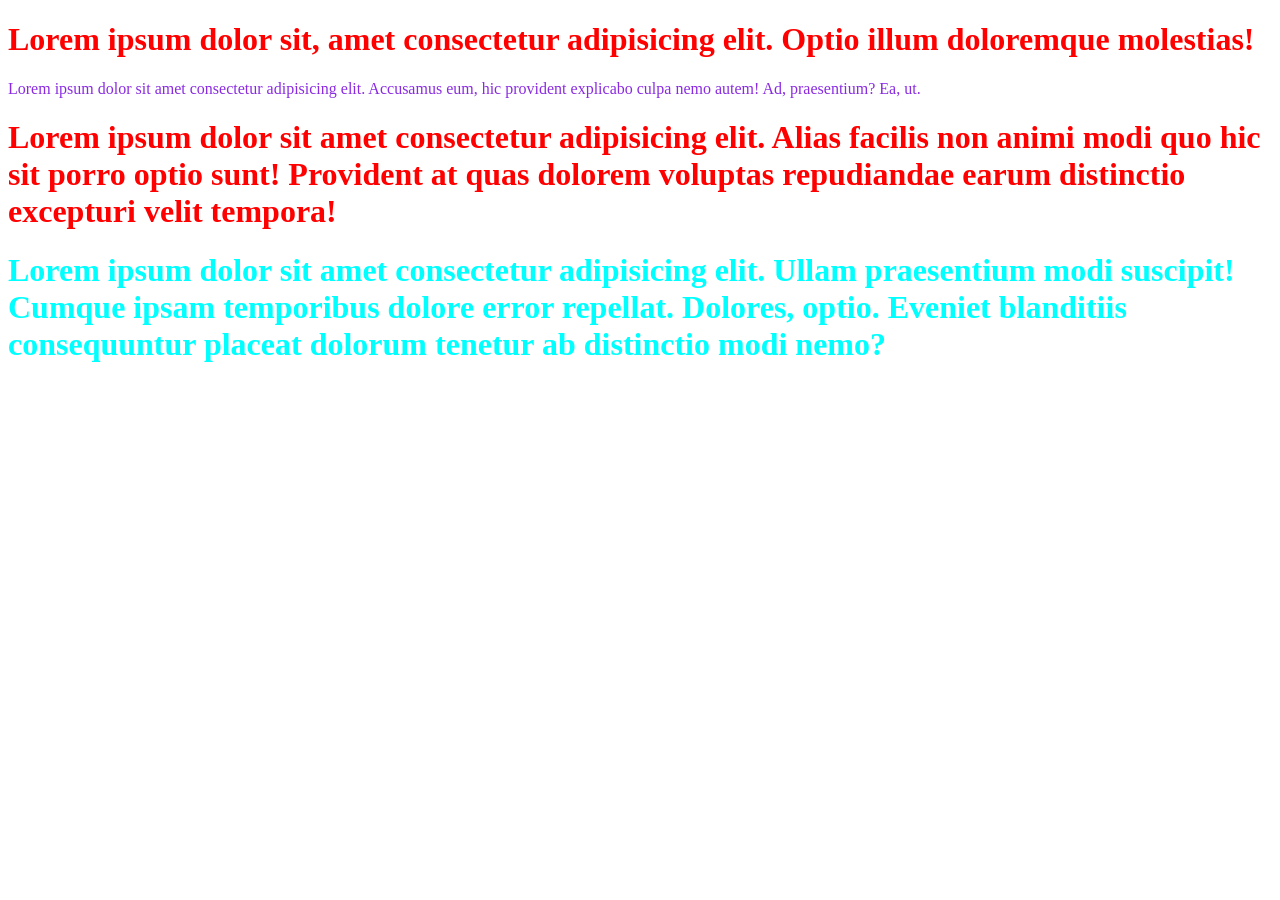
<file: html/color.html>
<!DOCTYPE html>
<html lang="en">
  <head>
    <meta charset="UTF-8" />
    <meta name="viewport" content="width=device-width, initial-scale=1.0" />
    <title>Document</title>
    <style>
      h1 {
        color: red;
      }
      p {
        color: blueviolet;
      }
    </style>
  </head>
  <body>
    <h1>
      Lorem ipsum dolor sit, amet consectetur adipisicing elit. Optio illum
      doloremque molestias!
    </h1>

    <p>
      Lorem ipsum dolor sit amet consectetur adipisicing elit. Accusamus eum,
      hic provident explicabo culpa nemo autem! Ad, praesentium? Ea, ut.
    </p>

    <h1>
      Lorem ipsum dolor sit amet consectetur adipisicing elit. Alias facilis non
      animi modi quo hic sit porro optio sunt! Provident at quas dolorem
      voluptas repudiandae earum distinctio excepturi velit tempora!
    </h1>

    <h1 style="color: aqua;">
      Lorem ipsum dolor sit amet consectetur adipisicing elit. Ullam praesentium
      modi suscipit! Cumque ipsam temporibus dolore error repellat. Dolores,
      optio. Eveniet blanditiis consequuntur placeat dolorum tenetur ab
      distinctio modi nemo?
    </h1>
  </body>
</html>
</file>
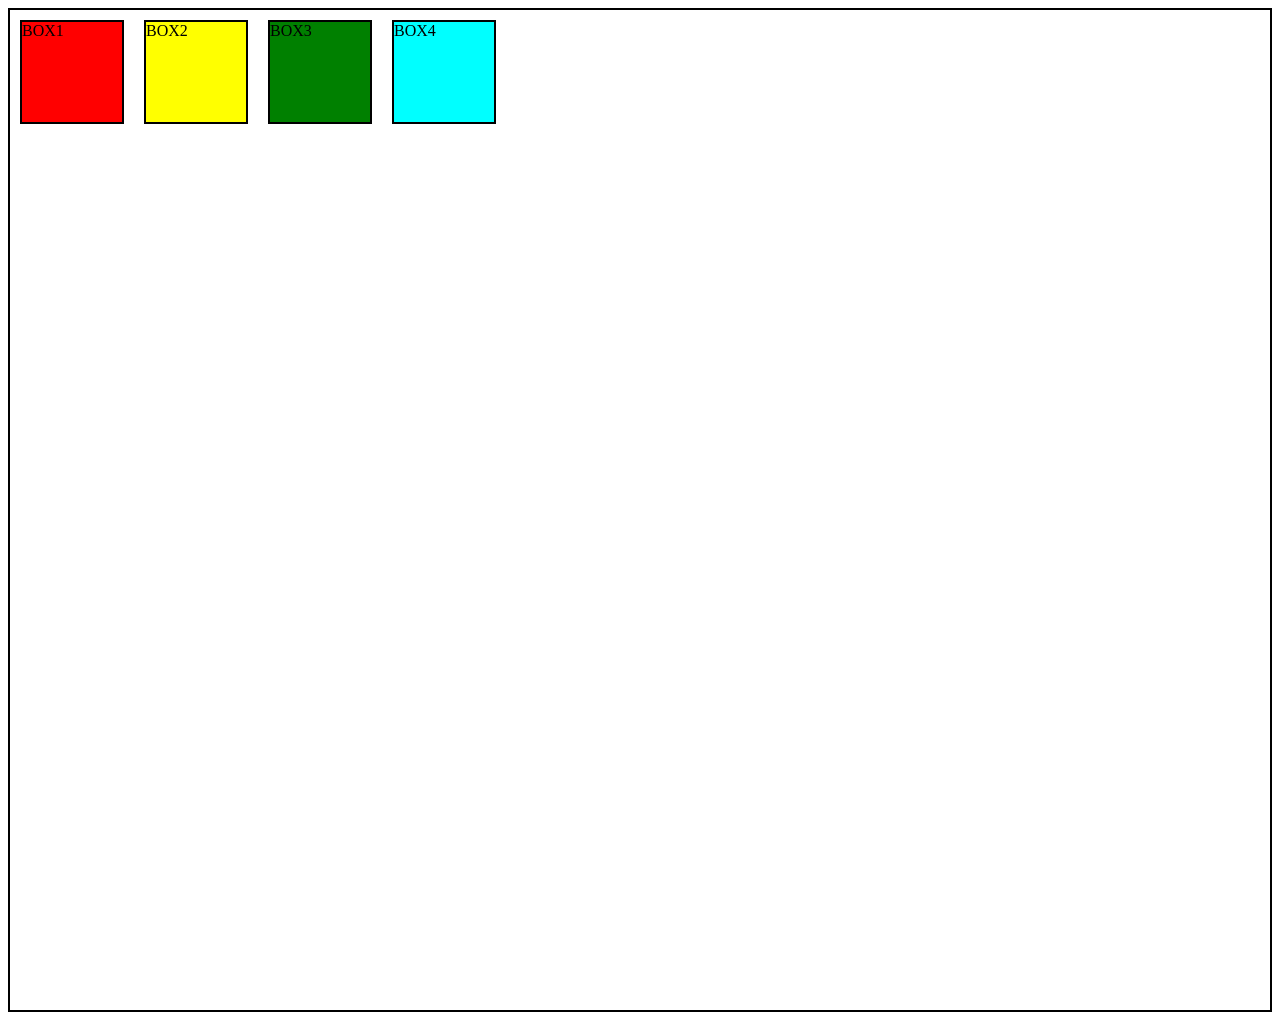
<file: html/flexboxdemo.html>
<!DOCTYPE html>
<html lang="en">
  <head>
    <meta charset="UTF-8" />
    <meta name="viewport" content="width=device-width, initial-scale=1.0" />
    <title>Document</title>
    <link rel="stylesheet" href="/css/flexboxdemo.css">
  </head>
  <body>
    <div class="flex">
      <div class="box" id="box1">BOX1</div>
      <div class="box" id="box2">BOX2</div>
      <div class="box" id="box3">BOX3</div>
      <div class="box" id="box4">BOX4</div>
    </div>
  </body>
</html>
</file>
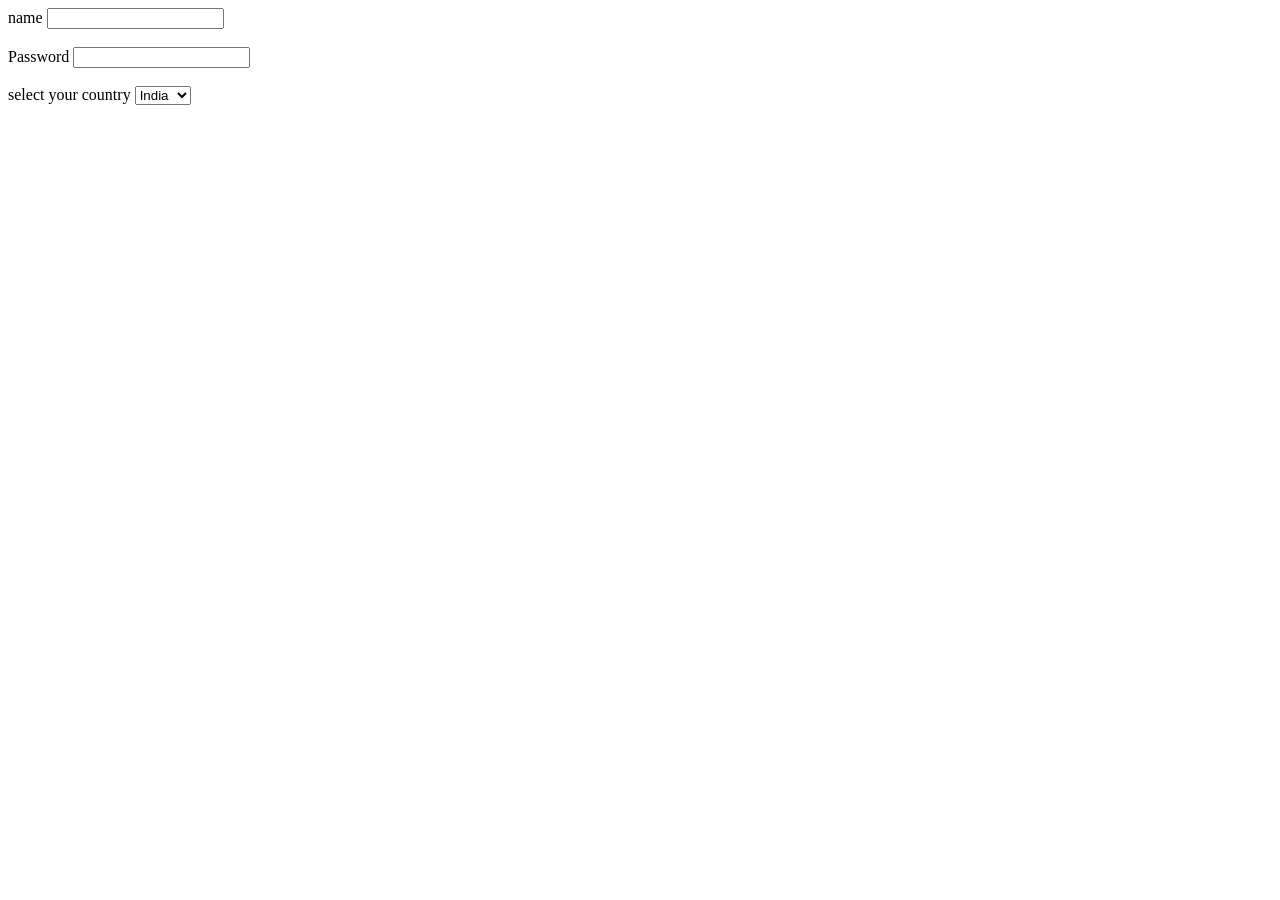
<file: html/FormDemo.html>
<!DOCTYPE html>
<html lang="en">
  <head>
    <meta charset="UTF-8" />
    <meta name="viewport" content="width=device-width, initial-scale=1.0" />
    <title>Form</title>
  </head>
  <body>
    <form action="apply-all">
      <label for="name">name</label>
      <input type="text" id="name" name="username" /><br /><br />

      <label for="password">Password</label>
      <input type="password" name="password" id="password" /> <br /><br />
      <label for="country">select your country</label>
      <select name="country" id="country">
        <option value="India">India</option>
        <option value="US">US</option>
        <option value="UK">UK</option>
        <option value="Other">Other</option>
      </select>
    </form>
  </body>
</html>
</file>
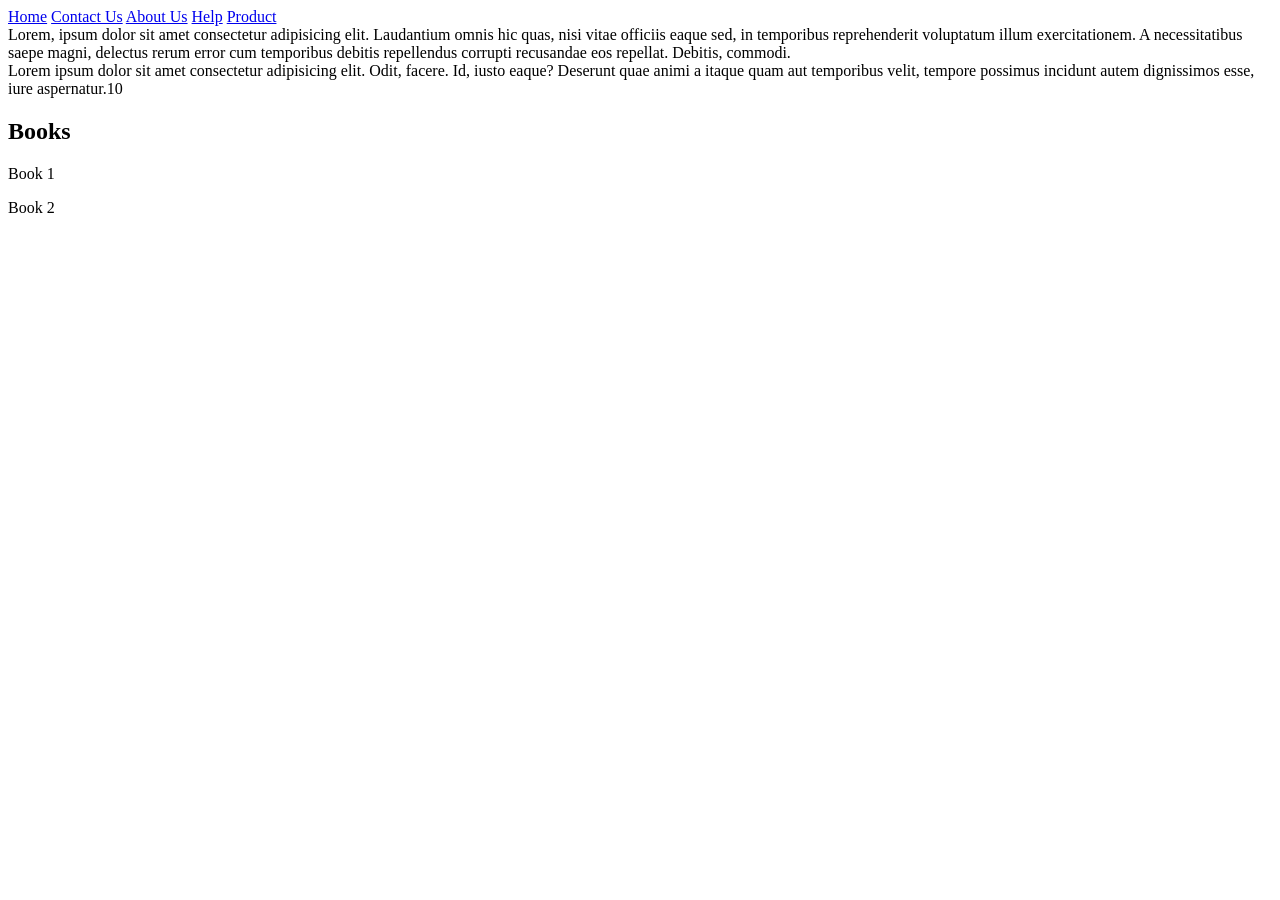
<file: html/Level4.html>
<!DOCTYPE html>
<html lang="en">
  <head>
    <meta charset="UTF-8" />
    <meta name="viewport" content="width=device-width, initial-scale=1.0" />
    <title>Document</title>
  </head>
  <body>
    <header>
      <nav>
        <a href="#">Home</a>
        <a href="#">Contact Us</a>
        <a href="#">About Us</a>
        <a href="#">Help</a>
        <a href="#">Product</a>
      </nav>
    </header>
    <main>
      <article>
        Lorem, ipsum dolor sit amet consectetur adipisicing elit. Laudantium
        omnis hic quas, nisi vitae officiis eaque sed, in temporibus
        reprehenderit voluptatum illum exercitationem. A necessitatibus saepe
        magni, delectus rerum error cum temporibus debitis repellendus corrupti
        recusandae eos repellat. Debitis, commodi.
      </article>
      <aside>
        Lorem ipsum dolor sit amet consectetur adipisicing elit. Odit, facere.
        Id, iusto eaque? Deserunt quae animi a itaque quam aut temporibus velit,
        tempore possimus incidunt autem dignissimos esse, iure aspernatur.10
      </aside>
      <section>
        <h1>Books</h1>
        <p>Book 1</p>
        <p>Book 2</p>
      </section>
    </main>
  </body>
</html>
</file>
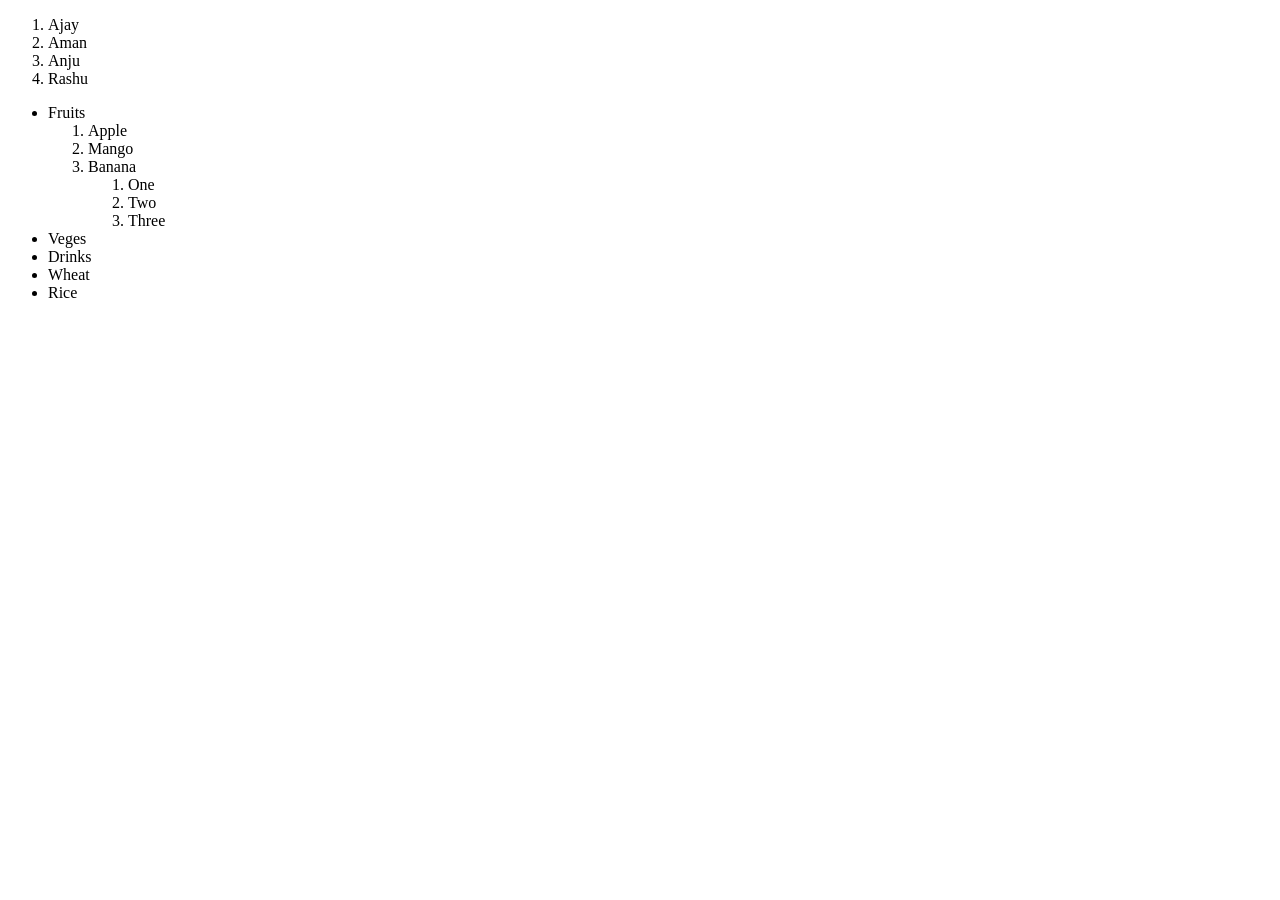
<file: html/List.html>
<!DOCTYPE html>
<html lang="en">
  <head>
    <meta charset="UTF-8" />
    <meta name="viewport" content="width=device-width, initial-scale=1.0" />
    <title>Project 5</title>
  </head>
  <body>
    <ol>
      <li>Ajay</li>
      <li>Aman</li>
      <li>Anju</li>
      <li>Rashu</li>
    </ol>

    <ul>
      <li>
        Fruits
        <ol>
          <li>Apple</li>
          <li>Mango</li>
          <li>
            Banana
            <ol>
              <li>One</li>
              <li>Two</li>
              <li>Three</li>
            </ol>
          </li>
        </ol>
      </li>
      <li>Veges</li>
      <li>Drinks</li>
      <li>Wheat</li>
      <li>Rice</li>
    </ul>
  </body>
</html>
</file>
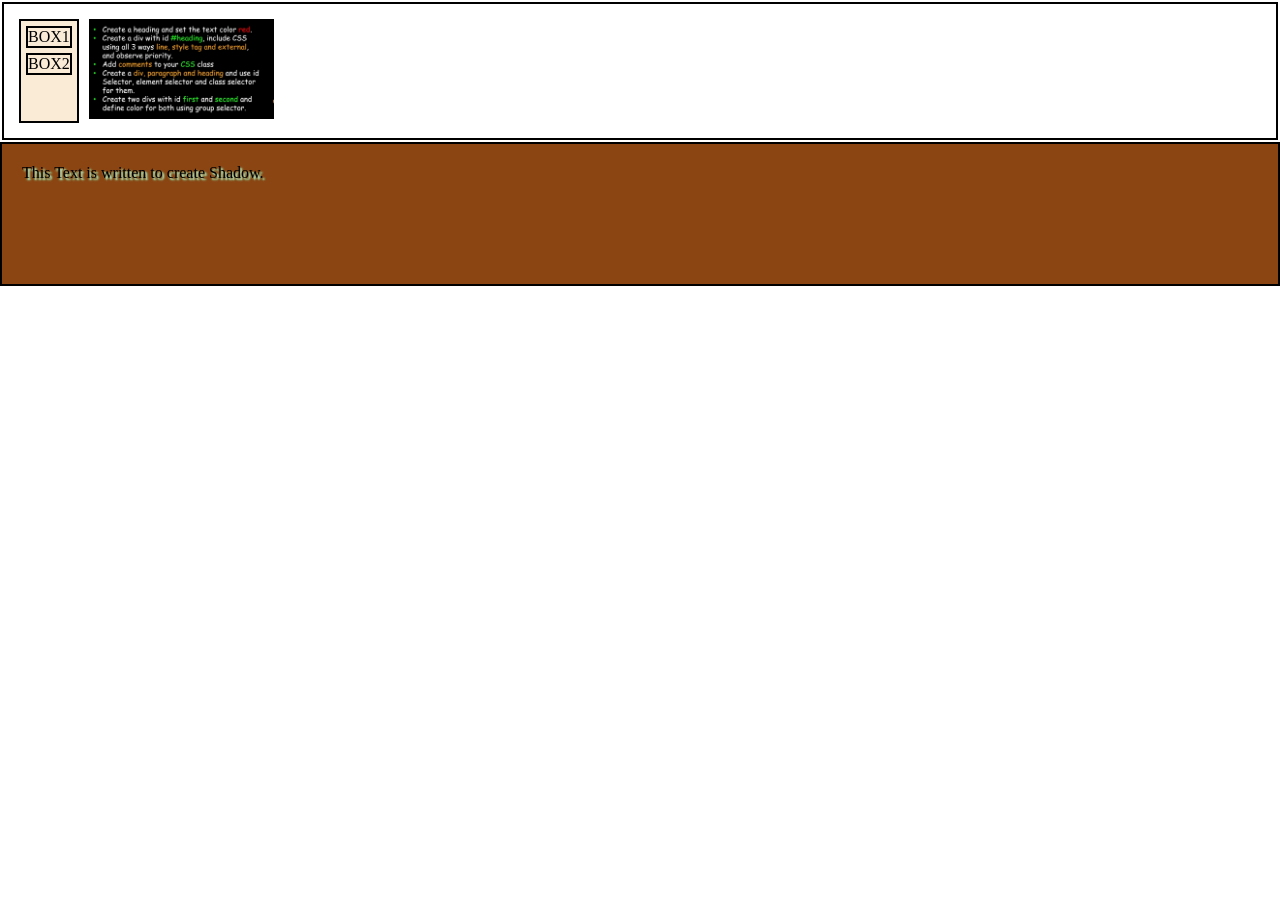
<file: html/MediaQueryDemo.html>
<!DOCTYPE html>
<html lang="en">
  <head>
    <meta charset="UTF-8" />
    <meta name="viewport" content="width=device-width, initial-scale=1.0" />
    <title>Document</title>
    <link rel="stylesheet" href="/css/mediaQueryDemo.css" />
  </head>
  <body>
    <div class="container">
      <div id="left">
        <div id="box1">BOX1</div>
        <div id="box2">BOX2</div>
      </div>

      <div id="right">
        <img src="/image/praclev3.png" alt="This is image" />
      </div>
    </div>

    <div id="shadow">This Text is written to create Shadow.</div>
  </body>
</html>
</file>
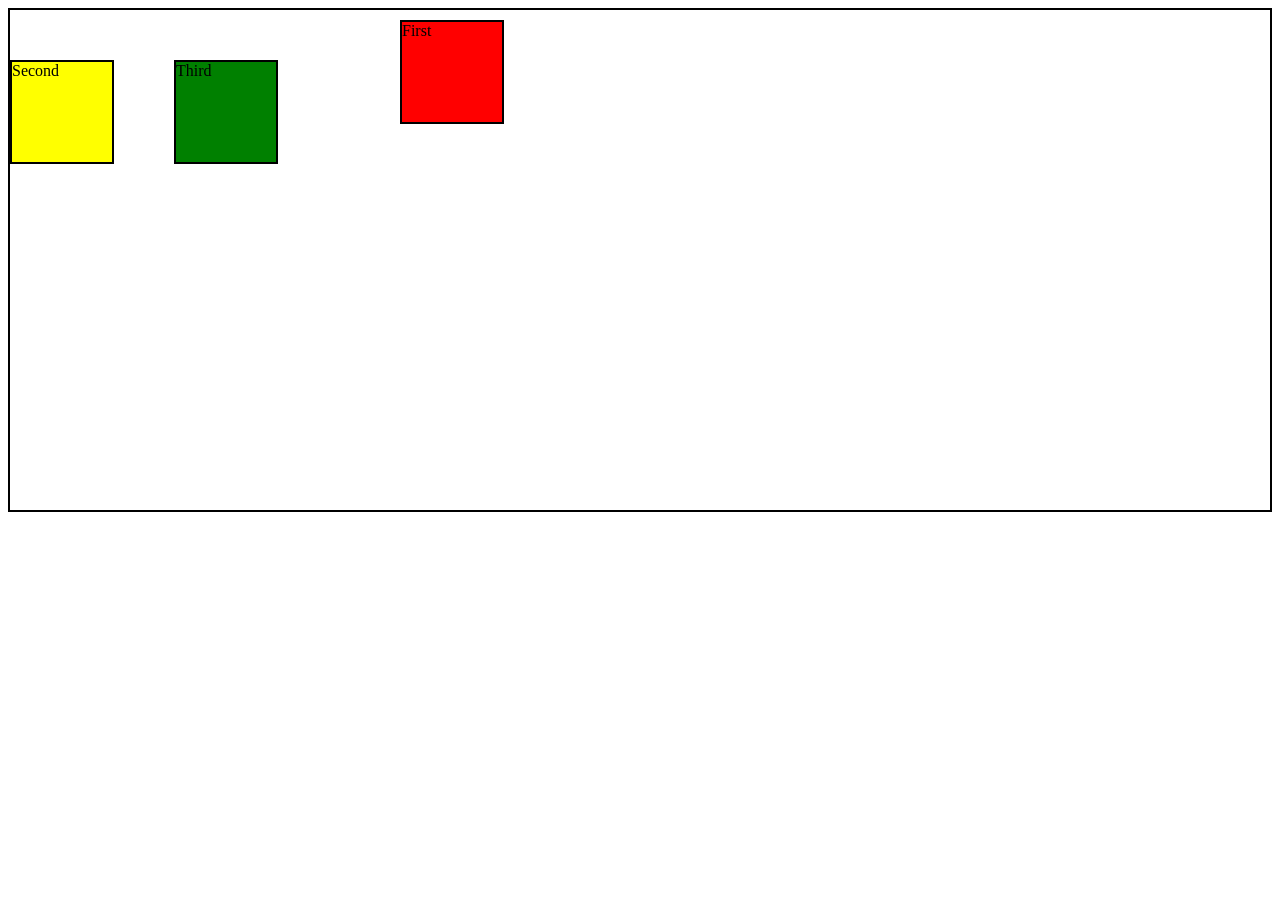
<file: html/PositionDemo.html>
<!DOCTYPE html>
<html lang="en">
  <head>
    <meta charset="UTF-8" />
    <meta name="viewport" content="width=device-width, initial-scale=1.0" />
    <title>Document</title>
    <link rel="stylesheet" href="/css/PositionDemo.css">
  </head>
  <body>
    <div id="outer">
      <div id="first">First</div>

      <div id="second">Second</div>

      <div id="third">Third</div>
    </div>
  </body>
</html>
</file>
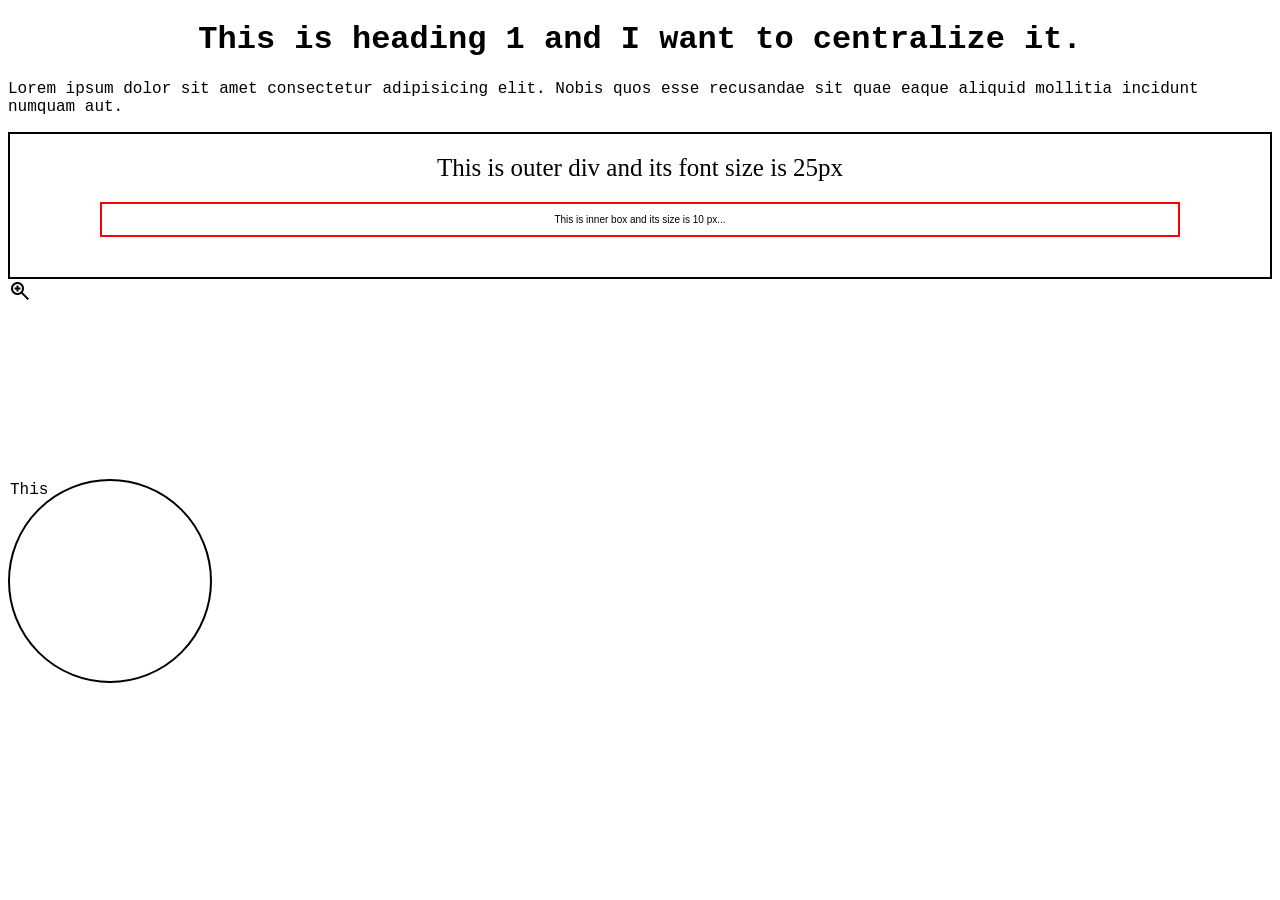
<file: html/PracLev3.html>
<!DOCTYPE html>
<html lang="en">
  <head>
    <meta charset="UTF-8" />
    <meta name="viewport" content="width=device-width, initial-scale=1.0" />
    <title>Document</title>
    <link rel="stylesheet" href="/css/PracLev3.css" />
    <link
      rel="stylesheet"
      href="https://fonts.googleapis.com/css2?family=Material+Symbols+Outlined:opsz,wght,FILL,GRAD@20..48,100..700,0..1,-50..200&icon_names=zoom_in"
    />
  </head>
  <body>
    <h1 id="heading">This is heading 1 and I want to centralize it.</h1>
    
    <p>
        Lorem ipsum dolor sit amet consectetur adipisicing elit. Nobis quos esse
        recusandae sit quae eaque aliquid mollitia incidunt numquam aut.
    </p>
    
    <div id="outer">
        This is outer div and its font size is 25px
        <div id="inner">This is inner box and its size is 10 px...</div>
    </div>
    
    <span class="material-symbols-outlined" id="icon"> zoom_in </span>
     <div id="circle"> This</div>
</body>
    </html>
</file>
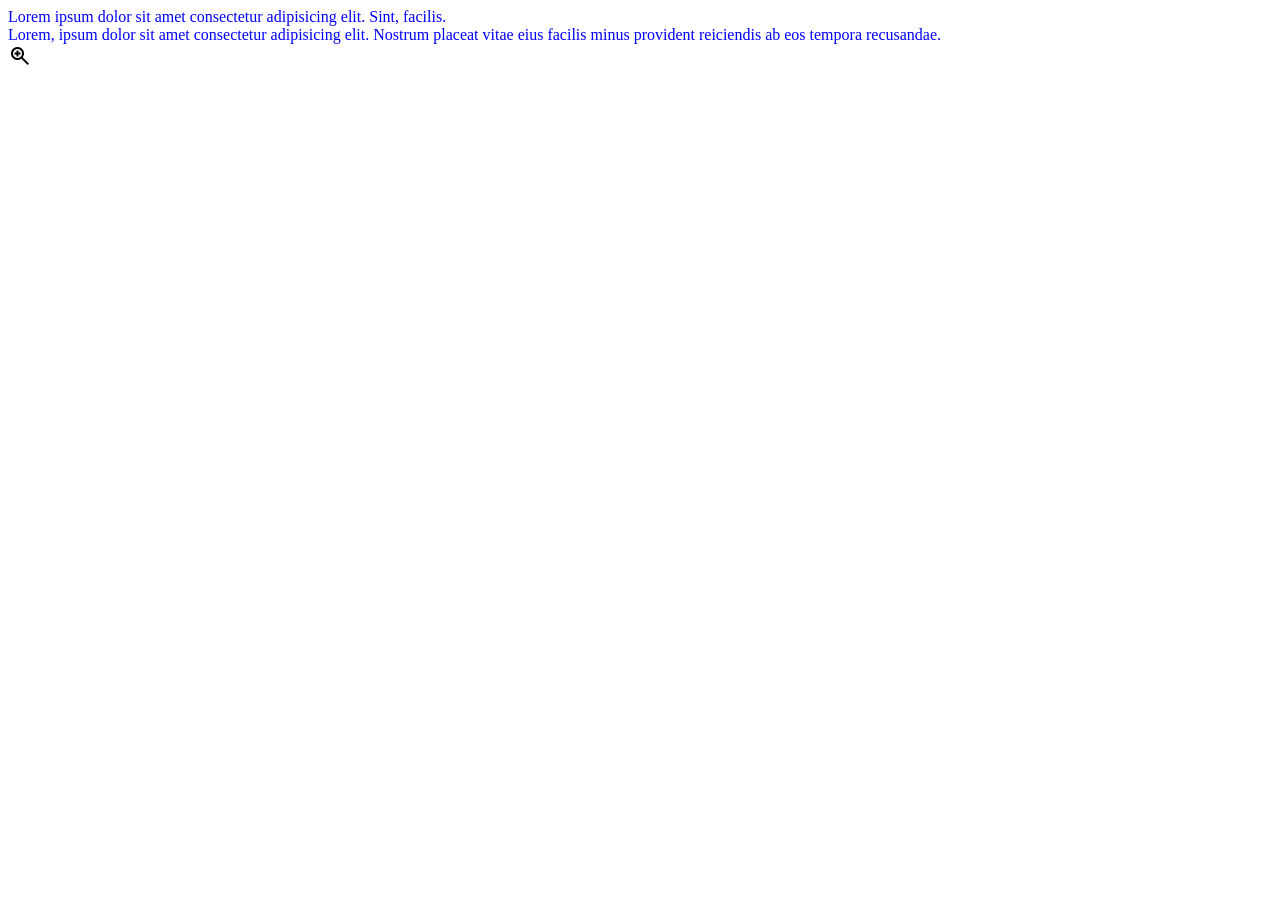
<file: html/PracticeLev1.html>
<!DOCTYPE html>
<html lang="en">
  <head>
    <meta charset="UTF-8" />
    <meta name="viewport" content="width=device-width, initial-scale=1.0" />
    <title>Prac Level 1</title>
    <style>
      /*         h1{
            color: red; //For question1
            } */

      /* For Question 2 */
      #question2 {
        color: red;
      }
    </style>
    <link rel="stylesheet" href="/css/PracLevel1.css" />
    <link
      href="https://fonts.googleapis.com/css2?family=Lobster&display=swap"
      rel="stylesheet"
    />
    <link
      rel="stylesheet"
      href="https://fonts.googleapis.com/css2?family=Material+Symbols+Outlined:opsz,wght,FILL,GRAD@20..48,100..700,0..1,-50..200&icon_names=zoom_in"
    />
  </head>
  <body>
    <!--     <h1>
        This is a Heading. //For Question1
    </h1> -->

    <!-- This is for Question 2 -->

    <!--     <h1 id="question2" style="color: springgreen;">This is heading for Question2</h1> -->

    <!--     <div id="div">This is Div.</div>
    <p class="para">This is paragraph.</p>
    <h2 class="heading">This is H2...</h2> -->

    <div id="first">
      Lorem ipsum dolor sit amet consectetur adipisicing elit. Sint, facilis.
    </div>

    <div id="second">
      Lorem, ipsum dolor sit amet consectetur adipisicing elit. Nostrum placeat
      vitae eius facilis minus provident reiciendis ab eos tempora recusandae.
    </div>
    <span class="material-symbols-outlined"> zoom_in </span>
  </body>
</html>
</file>
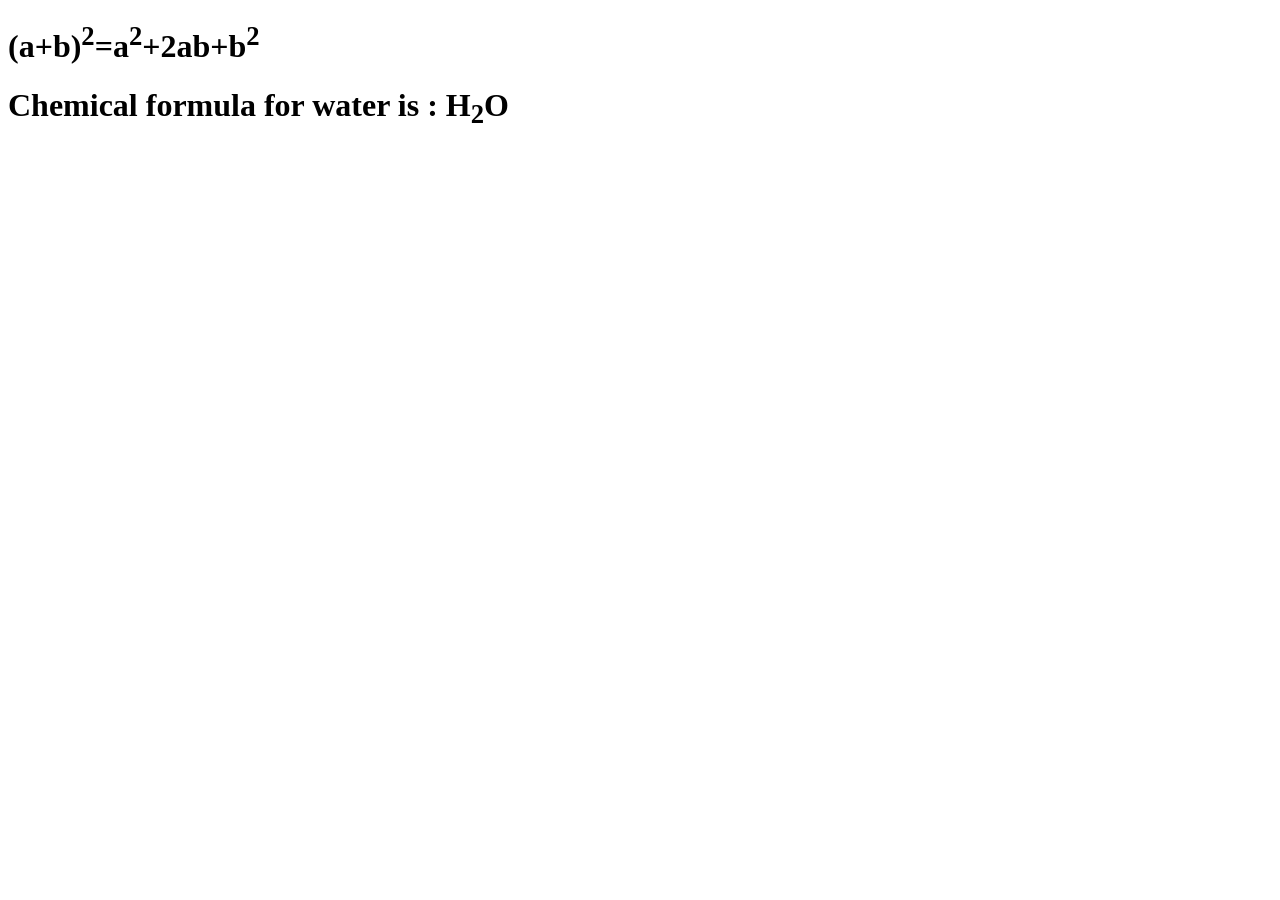
<file: html/SupSub.html>
<!DOCTYPE html>
<html lang="en">
<head>
    <meta charset="UTF-8">
    <meta name="viewport" content="width=device-width, initial-scale=1.0">
    <title>Document</title>
</head>
<body>
    <h1>(a+b)<sup>2</sup>=a<sup>2</sup>+2ab+b<sup>2</sup></h1>
    <h1>Chemical formula for water is : H<sub>2</sub>O</h1>
</body>
</html>
</file>
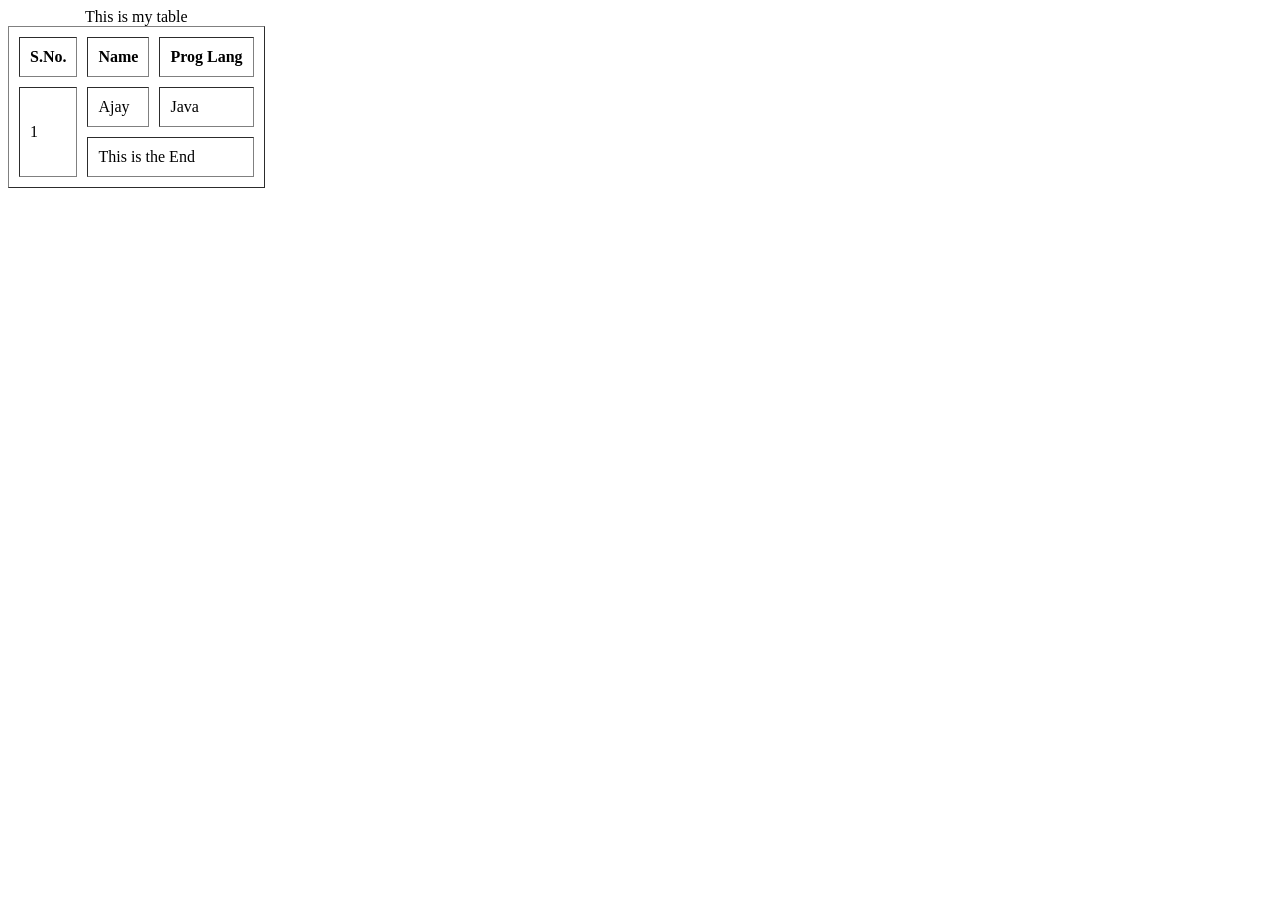
<file: html/table.html>
<!DOCTYPE html>
<html lang="en">
  <head>
    <meta charset="UTF-8" />
    <meta name="viewport" content="width=device-width, initial-scale=1.0" />
    <title>Project 5</title>
  </head>
  <body>
    <table border="1" cellpadding="10px" cellspacing="10px">
      <caption>
        This is my table
      </caption>
      <tr>
        <th>S.No.</th>
        <th>Name</th>
        <th>Prog Lang</th>
      </tr>

      <tr>
        <td rowspan="2">1</td>
        <td>Ajay</td>
        <td>Java</td>
      </tr>
      <tr>
        <td colspan="2">This is the End</td>
      </tr>
    </table>
  </body>
</html>
</file>
<file: css/flexboxdemo.css>
.flex {
    border: 2px solid black;
    height: 1000px;
    display: flex;
    justify-content: start;
    flex-wrap: wrap;
    align-items: start;
    align-content: start;
}

.box {
    border: 2px solid black;
    height: 100px;
    width: 100px;
    margin: 10px;

}

#box1{
    background-color: red;
}

#box2{
    background-color: yellow;
}

#box3{
    background-color: green;
}

#box4{
    background-color: aqua;
}
</file>
<file: css/mediaQueryDemo.css>
* {
    margin: 0px;
    padding: 0px;
}

.container {
    border: 2px solid black;
    padding: 10px;
    margin: 2px;
    display: flex;
}

#box1,
#box2,
#left {
    border: 2px solid black;
    margin: 5px;
}

#left {
    height: 100px;
    background-color: antiquewhite;
}

#right {
    height: 100px;
    width: 300px;
}

img {
    height: 100px;
    margin: 5px;
}

@media (max-width:800px) {
    .container {
        flex-direction: column;
        background-color: yellowgreen;
    }
}

#shadow{
    border: 2px solid black;
    height: 100px;
    padding:20px;
    background-color:saddlebrown;
    text-shadow: 2px 2px 2px white,2px 2px 2px green;

}
</file>
<file: css/PositionDemo.css>
/* * {
    margin: 0px;
    padding: 0px;
} */

div {
    border: 2px solid black;
}

#outer {
    height: 500px;
    /* padding: 20px; */
}

#first,
#second,
#third {
    margin: 20px;
    display: inline-block;
    height: 100px;
    width: 100px;
}

#first {
    background-color: red;
    position: fixed;
    left: 380px;
    top: 0px;
}

#second {
    background-color: yellow;
    position: relative;
    /* left: 20px; */
    right: 20px;
    top: 30px;
}

#third {
    background-color: green;
    position: absolute;
    top:40px;

}
</file>
<file: css/PracLev3.css>
#heading {
    text-align: center;
}

* {
    font-family: 'Courier New', Courier, monospace
}

#outer {
    font-family: 'Times New Roman', Times, serif;
    font-size: 25px;
    border: 2px solid #000000;
    padding: 20px 70px;
    text-align: center;
}

#inner {
    font-family: 'Lucida Sans', 'Lucida Sans Regular', 'Lucida Grande', 'Lucida Sans Unicode', Geneva, Verdana, sans-serif;

    font-size: 10px;
    border: 2px solid red;
    margin: 20px;
    padding: 10px;
    text-align: center;
}

#icon {
    display: inline-block;
    height: 200px;
    width: 400px;
}

#circle {
    border: 2px solid black;
    height: 200px;
    width: 200px;
    border-radius: 50%;
    /* display: inline; */
}
</file>
<file: css/PracLevel1.css>
/* #question2{
    color:rgb(223, 129, 21);
}
#div{
    background: rebeccapurple;
    color: chocolate;
}
.para{
   background-image: url('/image/praclev1.png'); 

   height: 400px;
   color: red;
}

h2{
    color: pink;
} */

#first,
#second {
    color: blue;
}
</file>
